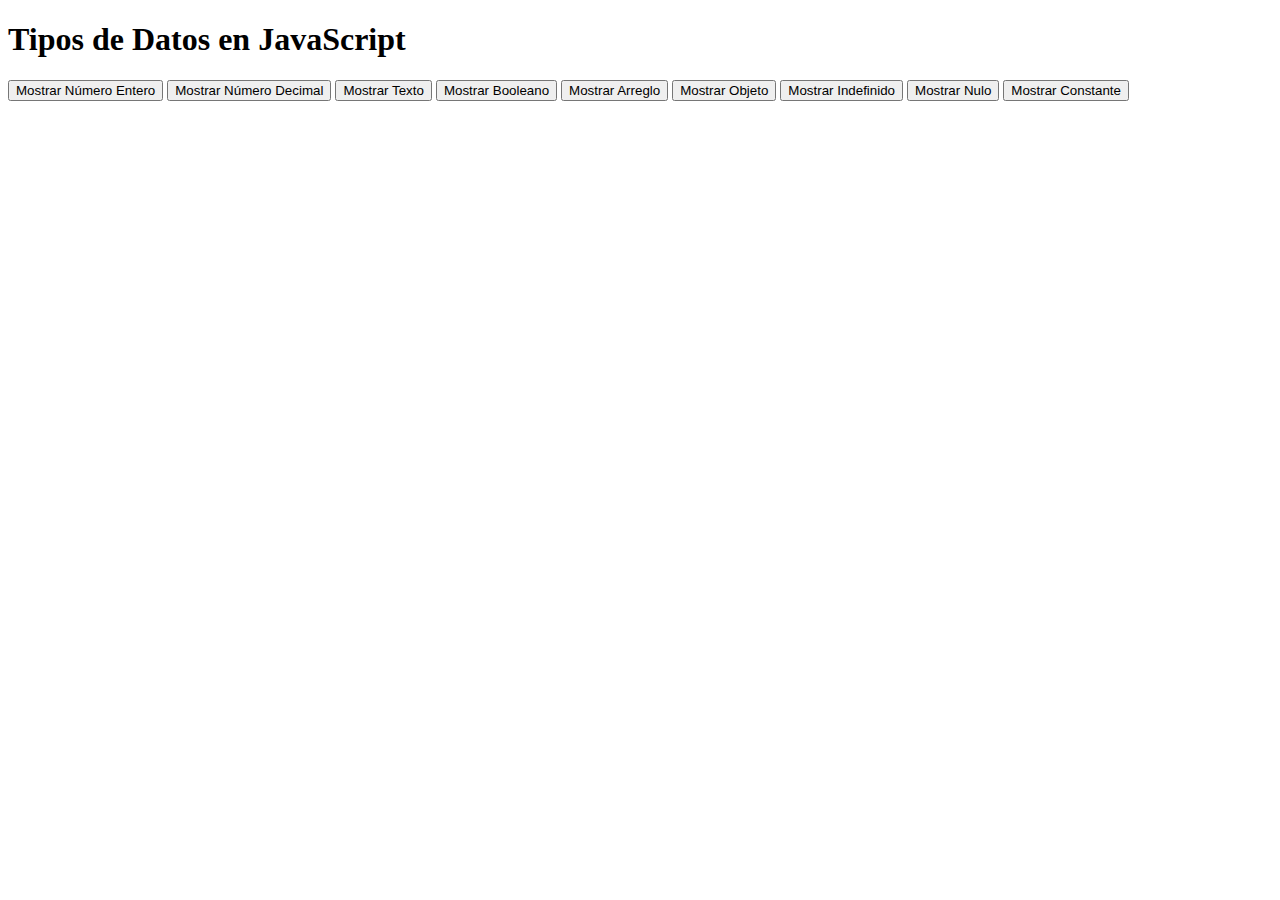
<file: 02_tipos_datos_onclick/index.html>
<!DOCTYPE html>
<html lang="es">
<head>
  <meta charset="UTF-8">
  <title>Tipos de Datos en JavaScript</title>
</head>
<body>

  <h1>Tipos de Datos en JavaScript</h1>

  <button onclick="mostrarNumeroEntero()">Mostrar Número Entero</button>
  <button onclick="mostrarNumeroDecimal()">Mostrar Número Decimal</button>
  <button onclick="mostrarCadenaTexto()">Mostrar Texto</button>
  <button onclick="mostrarBooleano()">Mostrar Booleano</button>
  <button onclick="mostrarArreglo()">Mostrar Arreglo</button>
  <button onclick="mostrarObjeto()">Mostrar Objeto</button>
  <button onclick="mostrarIndefinido()">Mostrar Indefinido</button>
  <button onclick="mostrarNulo()">Mostrar Nulo</button>
  <button onclick="mostrarConstante()">Mostrar Constante</button>

  <script src="static/js/script.js"></script>

</body>
</html>
</file>
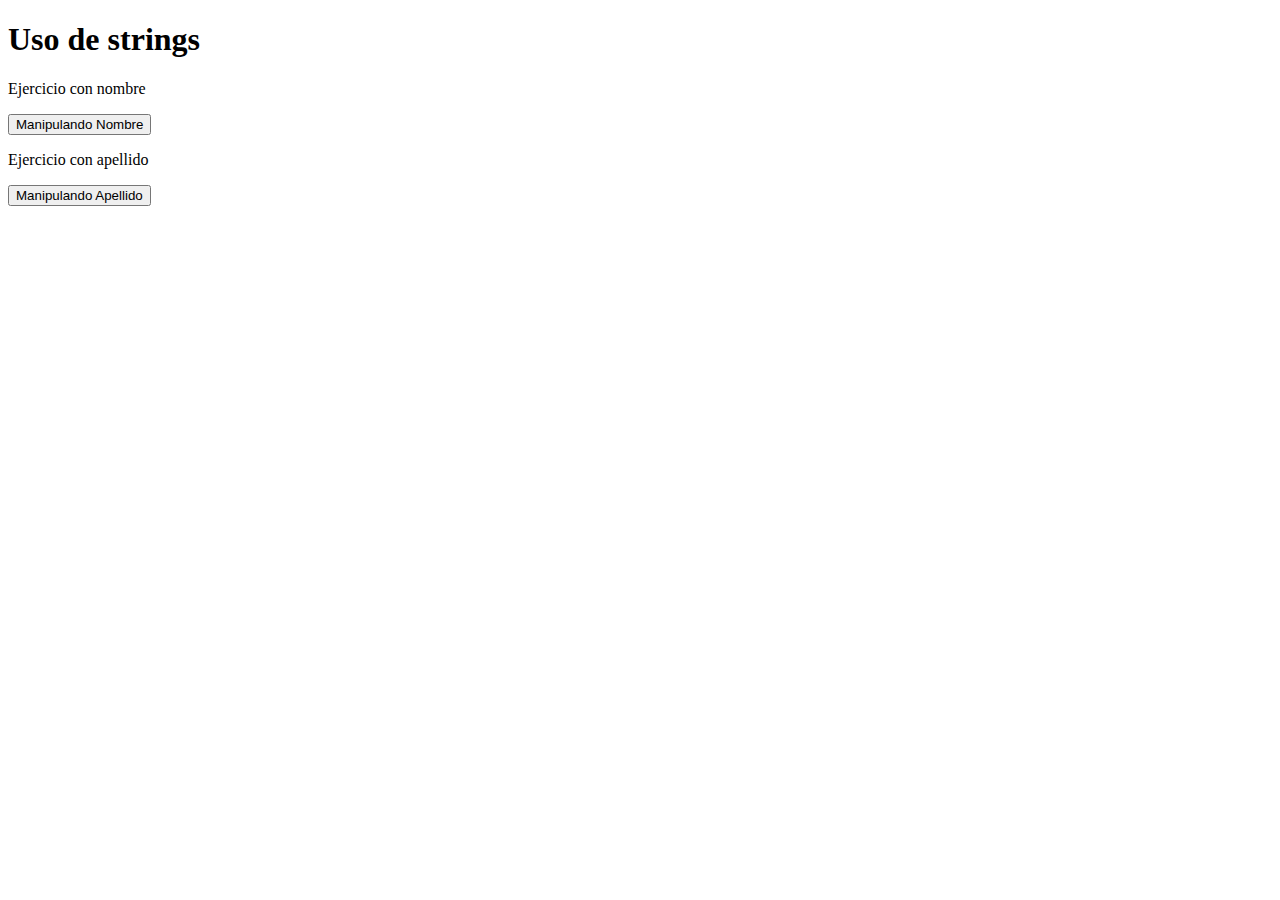
<file: 04_strings/index.html>
<!DOCTYPE html>
<html lang="es">

<head>
    <meta charset="UTF-8">
    <meta name="viewport" content="width=device-width, initial-scale=1.0">
    <title>Usos de string</title>
</head>

<body>

    <div>
        <h1>Uso de strings</h1>
        <p>Ejercicio con nombre</p>
        <button onclick="usarString()">Manipulando Nombre</button>
        <p>Ejercicio con apellido</p>
        <button onclick="manipularApellido()">Manipulando Apellido</button>
    </div>





    <script src="static/js/script.js"></script>
</body>

</html>
</file>
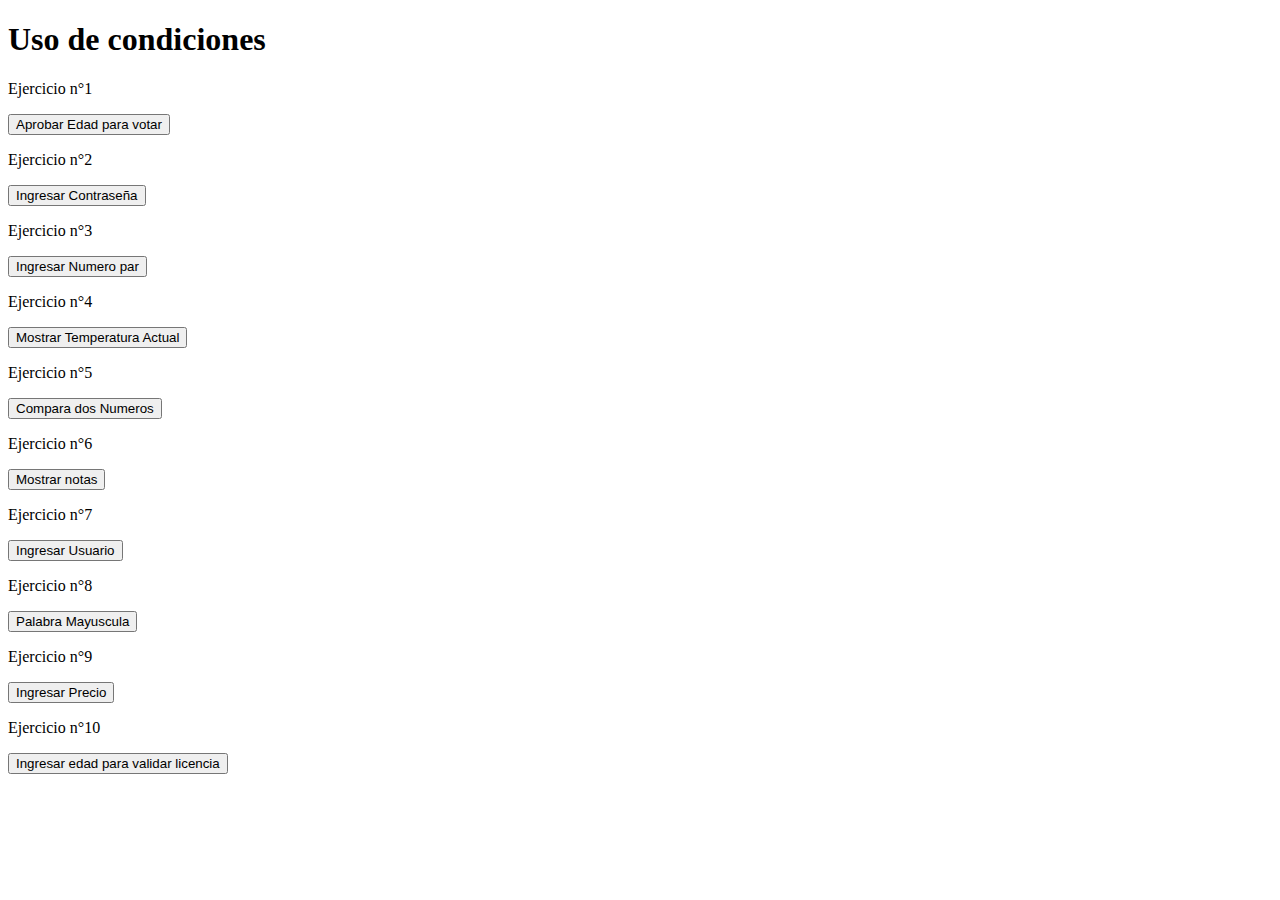
<file: 05_condiciones/index.html>
<!DOCTYPE html>
<html lang="es">

<head>
    <meta charset="UTF-8">
    <meta name="viewport" content="width=device-width, initial-scale=1.0">
    <title>Condiciones IF - ELSE</title>
</head>

<body>

    <main>
        <h1>Uso de condiciones</h1>
        <p>Ejercicio n°1</p>
        <button onclick="edadVotar()">Aprobar Edad para votar</button>
        <p>Ejercicio n°2</p>
        <button onclick="passwordCorrecta()">Ingresar Contraseña</button>
        <p>Ejercicio n°3</p>
        <button onclick="numeroPar()">Ingresar Numero par</button>
        <p>Ejercicio n°4</p>
        <button onclick="temperaturaActual()">Mostrar Temperatura Actual</button>
        <p>Ejercicio n°5</p>
        <button onclick="compararNum()">Compara dos Numeros</button>
        <p>Ejercicio n°6</p>
        <button onclick="mostrarNotas()">Mostrar notas</button>
        <p>Ejercicio n°7</p>
        <button onclick="usuarioAdmin()">Ingresar Usuario</button>
        <p>Ejercicio n°8</p>
        <button onclick="palabraMayuscula()">Palabra Mayuscula</button>
        <p>Ejercicio n°9</p>
        <button onclick="precio()">Ingresar Precio</button>
        <p>Ejercicio n°10</p>
        <button onclick="licenciaEdad()">Ingresar edad para validar licencia</button>
    </main>





    <script src="static/js/script.js"></script>
</body>

</html>
</file>
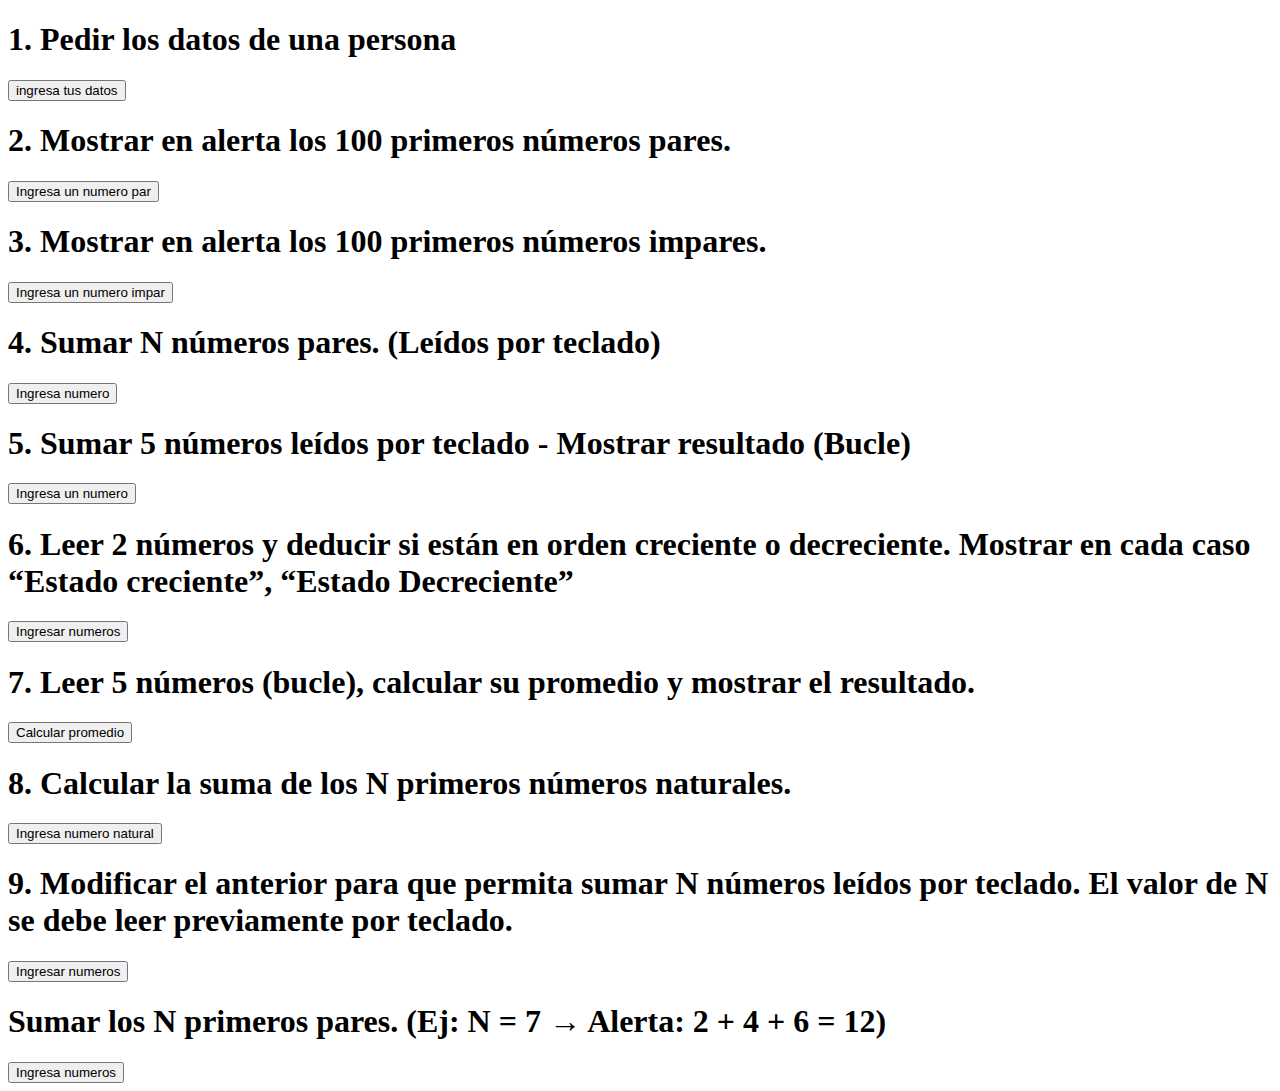
<file: 1.14_practicar/index.html>
<!DOCTYPE html>
<html lang="es">

<head>
    <meta charset="UTF-8">
    <meta name="viewport" content="width=device-width, initial-scale=1.0">
    <title>1.14 Ejercicios</title>
</head>

<body>

    <h1>1. Pedir los datos de una persona</h1>
    <button onclick="datosPersona()">ingresa tus datos</button>

    <h1>2. Mostrar en alerta los 100 primeros números pares.</h1>
    <button onclick="contarPar()">Ingresa un numero par</button>

    <h1>3. Mostrar en alerta los 100 primeros números impares.</h1>
    <button onclick="contarImpar()">Ingresa un numero impar</button>

    <h1>4. Sumar N números pares. (Leídos por teclado)</h1>
    <button onclick="sumarPares()">Ingresa numero</button>

    <h1>5. Sumar 5 números leídos por teclado - Mostrar resultado (Bucle)</h1>
    <button onclick="sumarNumerosLeidos()">Ingresa un numero</button>

    <h1>6. Leer 2 números y deducir si están en orden creciente o decreciente.
        Mostrar en cada caso “Estado creciente”, “Estado Decreciente”</h1>
    <button onclick="crecienteDecreciente()">Ingresar numeros</button>

    <h1>7. Leer 5 números (bucle), calcular su promedio y mostrar el resultado.</h1>
    <button onclick="calcularPromedio()">Calcular promedio</button>

    <h1>8. Calcular la suma de los N primeros números naturales.</h1>
    <button onclick="numNaturales()">Ingresa numero natural</button>

    <h1>9. Modificar el anterior para que permita sumar N números leídos por
        teclado. El valor de N se debe leer previamente por teclado.</h1>
    <button onclick="modificar()">Ingresar numeros</button>

    <h1>Sumar los N primeros pares. (Ej: N = 7 → Alerta: 2 + 4 + 6 = 12)</h1>
    <button onclick="sumarPrimariosPares()">Ingresa numeros</button>







    <script src="script.js"></script>
</body>

</html>
</file>
